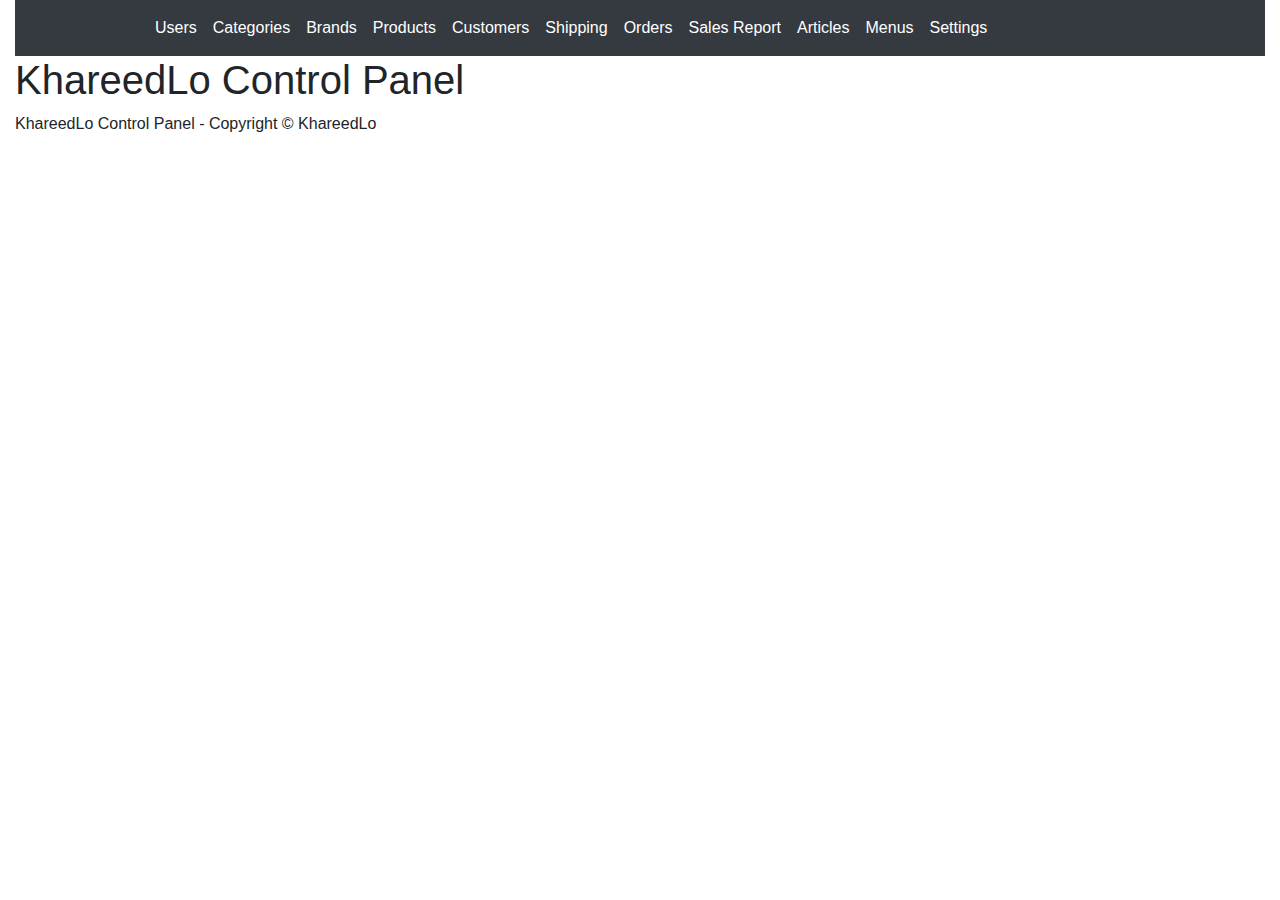
<file: khareedlo-webparent/khareedlo-backend/src/main/resources/templates/index.html>
<!DOCTYPE html>
<html xmlns:th="http://www.thymeleaf.org">
<head>
    <meta http-equiv="Content-Type" content="text/html; charset=UTF-8'">
    <meta name="viewport" content="width=device-width, initial-scale=1.0, minimum-scale=1.0">

    <title>KhareedLo Admin Control Panel</title>

    <link rel="stylesheet" type="text/css" href="https://cdnjs.cloudflare.com/ajax/libs/twitter-bootstrap/4.6.0/css/bootstrap.min.css" />
    <script src="https://code.jquery.com/jquery-3.5.1.min.js"></script>
    <script src="https://cdnjs.cloudflare.com/ajax/libs/twitter-bootstrap/4.6.0/js/bootstrap.min.js"></script>

    <style>
        .navbar-dark .navbar-nav .nav-link {
            color: white !important;
        }
    </style>
</head>
<body>
<div class="container-fluid">
    <div>
        <nav class="navbar navbar-expand-lg bg-dark navbar-dark">
            <a class="navbar-brand" th:href="@{/}">
                <img th:src="@{/images/logo.png}" style="width: 100px; height: auto;" />
            </a>
            <button class="navbar-toggler" type="button" data-toggle="collapse" data-target="#topNavbar" aria-controls="topNavbar" aria-expanded="false" aria-label="Toggle navigation">
                <span class="navbar-toggler-icon"></span>
            </button>
            <div class="collapse navbar-collapse" id="topNavbar">
                <ul class="navbar-nav">
                    <li class="nav-item">
                        <a class="nav-link" th:href="@{/users}">Users</a>
                    </li>
                    <li class="nav-item">
                        <a class="nav-link" th:href="@{/categories}">Categories</a>
                    </li>
                    <li class="nav-item">
                        <a class="nav-link" th:href="@{/brands}">Brands</a>
                    </li>
                    <li class="nav-item">
                        <a class="nav-link" th:href="@{/products}">Products</a>
                    </li>
                    <li class="nav-item">
                        <a class="nav-link" th:href="@{/customers}">Customers</a>
                    </li>
                    <li class="nav-item">
                        <a class="nav-link" th:href="@{/shipping}">Shipping</a>
                    </li>
                    <li class="nav-item">
                        <a class="nav-link" th:href="@{/orders}">Orders</a>
                    </li>
                    <li class="nav-item">
                        <a class="nav-link" th:href="@{/report}">Sales Report</a>
                    </li>
                    <li class="nav-item">
                        <a class="nav-link" th:href="@{/articles}">Articles</a>
                    </li>
                    <li class="nav-item">
                        <a class="nav-link" th:href="@{/menus}">Menus</a>
                    </li>
                    <li class="nav-item">
                        <a class="nav-link" th:href="@{/settings}">Settings</a>
                    </li>
                </ul>
            </div>
        </nav>
    </div>
    <div>
        <h1>KhareedLo Control Panel</h1>
    </div>

    <div>
        <p>KhareedLo Control Panel - Copyright &copy; KhareedLo</p>
    </div>
</div>
</body>
</html>
</file>
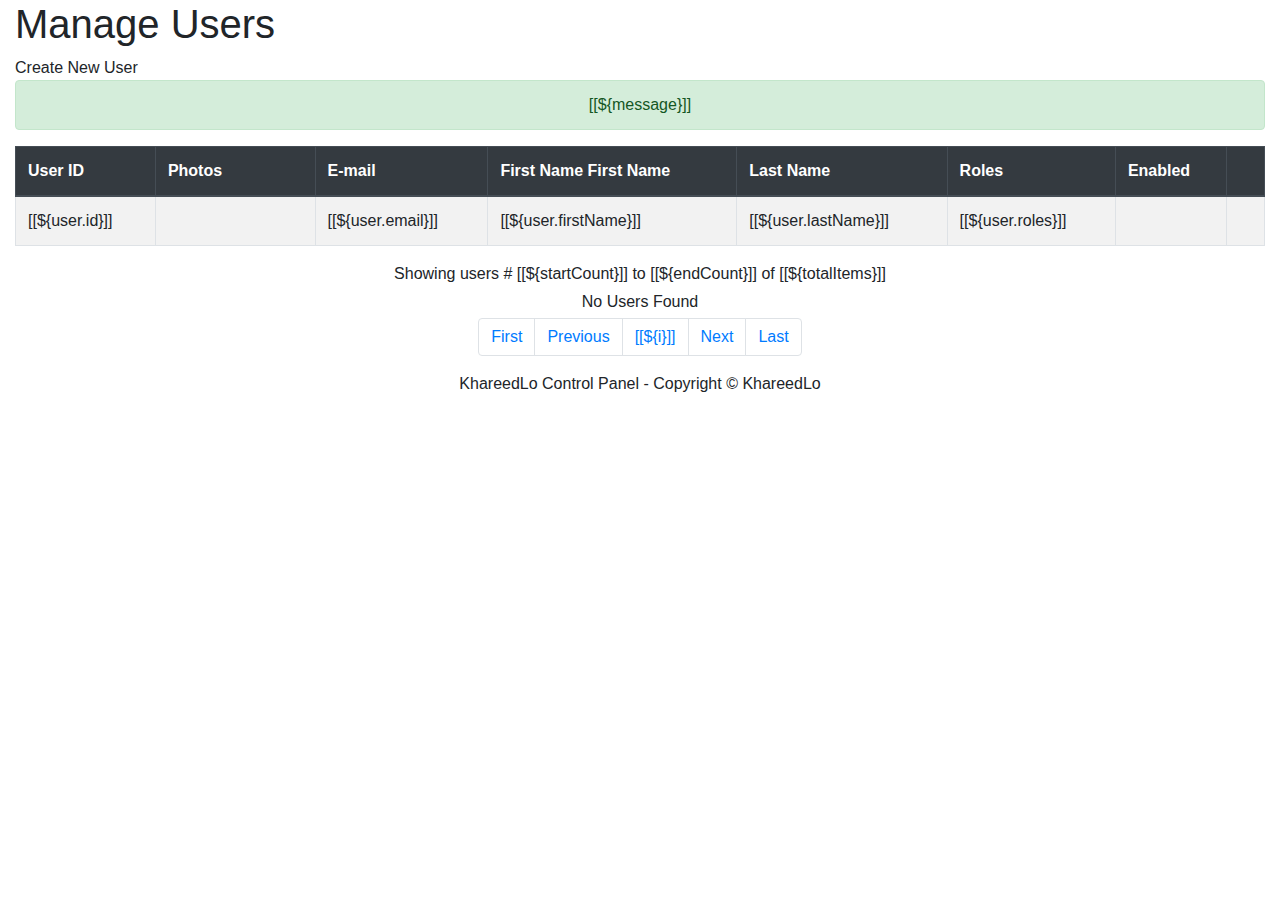
<file: khareedlo-webparent/khareedlo-backend/src/main/resources/templates/users.html>
<!DOCTYPE html>
<html xmlns:th="http://www.thymeleaf.org">
<head>
    <meta http-equiv="Content-Type" content="text/html; charset=UTF-8'">
    <meta name="viewport" content="width=device-width, initial-scale=1.0, minimum-scale=1.0">

    <title>Home - KhareedLo Admin</title>

    <link rel="stylesheet" type="text/css" href="https://cdnjs.cloudflare.com/ajax/libs/twitter-bootstrap/4.6.0/css/bootstrap.min.css" />
    <link rel="stylesheet" type="text/css"  th:href="@{/fontawesome/css/all.css}" />
    <link rel="stylesheet" type="text/css"  th:href="@{/style.css}" />
    <script src="https://code.jquery.com/jquery-3.5.1.min.js"></script>
    <script src="https://cdnjs.cloudflare.com/ajax/libs/twitter-bootstrap/4.6.0/js/bootstrap.min.js"></script>

    <style>
        .navbar-dark .navbar-nav .nav-link {
            color: white !important;
        }
    </style>
</head>
<body>
<div class="container-fluid">

    <div>
        <h1>Manage Users</h1>
        <a th:href="@{/users/new}">Create New User</a>
    </div>

    <div th:if="${message != null}" class="alert alert-success text-center">
        [[${message}]]
    </div>

    <div>
        <table class="table table-bordered table-striped table-hover table-responsive-xl">
            <thead class="thead-dark">
                <tr>
                    <th>User ID</th>
                    <th>Photos</th>
                    <th>E-mail</th>

                    <th>
                        <a th:if="${sortField != 'firstName'}" class="text-white"
                            th:href="@{'/users/page/' + ${currentPage} + '?sortField=firstName&sortDir=' + ${sortDir}}">
                            First Name
                        </a>

                        <a th:if="${sortField == 'firstName'}" class="text-white"
                           th:href="@{'/users/page/' + ${currentPage} + '?sortField=firstName&sortDir=' + ${reverseSortDir}}">
                            First Name
                        </a>
                        <span th:if="${sortField == 'firstName'}"
                              th:class="${sortDir == 'asc' ? 'fas fa-sort-up' : 'fas fa-sort-down'}"></span>
                    </th>

                    <th>Last Name</th>
                    <th>Roles</th>
                    <th>Enabled</th>
                    <th></th>
                </tr>
            </thead>
            <tbody>
                <tr th:each="user : ${listUsers}">
                    <td>[[${user.id}]]</td>
                    <td>
                        <span th:if="${user.photos == null}" class="fas fa-portrait fa-3x icon-dark"></span>
                        <img th:if="${user.photos != null}" th:src="@{${user.photosImagePath}}"
                            style="width: 100px"/>
                    </td>
                    <td>[[${user.email}]]</td>
                    <td>[[${user.firstName}]]</td>
                    <td>[[${user.lastName}]]</td>
                    <td>[[${user.roles}]]</td>
                    <td>
                        <a th:if="${user.enabled == true}" class="fas fa-check-circle fa-2x icon-green" href=""></a>
                        <a th:if="${user.enabled == false}" class="fas fa-check-circle fa-2x icon-dark" href=""></a>
                    </td>
                    <td>
                        <a class="fas fa-edit fa-2x icon-green"
                           th:href="@{'/users/edit/' + ${user.id}}"
                        title="Edit this user"></a>
                        &nbsp;
                        <a class="fas fa-trash fa-2x icon-dark link-delete"
                           th:href="@{'/users/delete/' + ${user.id}}"
                           th:userId="${user.id}"
                        title="Delete this user"></a>
                    </td>
                </tr>
            </tbody>
        </table>
    </div>

    <div class="text-center m-1" th:if="${totalItems > 0}">
        <span>Showing users # [[${startCount}]] to [[${endCount}]] of [[${totalItems}]]</span>
    </div>

    <div class="text-center m-1" th:unless="${totalItems > 0}">
        <span>No Users Found</span>
    </div>

    <div>
        <nav>
            <ul class="pagination justify-content-center">
                <li class="page-item" th:classappend="${currentPage == 1} ? 'disabled'">
                    <a class="page-link" th:href="@{/users/page/1}">First</a>
                </li>
                <li class="page-item" th:classappend="${currentPage == 1} ? 'disabled'">
                    <a class="page-link" th:href="@{'/users/page/' + ${currentPage - 1}}">Previous</a>
                </li>

                <li th:class="${currentPage != i ? 'page-item': 'page-item active'}" th:each="i : ${#numbers.sequence(1, totalPages)}">
                    <a class="page-link" th:href="@{'/users/page/' + ${i}}">[[${i}]]</a>
                </li>

                <li class="page-item" th:classappend="${currentPage == totalPages} ? 'disabled'">
                    <a class="page-link" th:href="@{'/users/page/' + ${currentPage+1}}">Next</a>
                </li>
                <li class="page-item" th:classappend="${currentPage == totalPages} ? 'disabled'">
                    <a class="page-link" th:href="@{'/users/page/' + ${totalPages}}">Last</a>
                </li>
            </ul>
        </nav>
    </div>

    <div class="modal fade text-center" id="confirmModal">
        <div class="modal-dialog">
            <div class="modal-content">
                <div class="modal-header">
                    <h4 class="modal-title">Delete Confirmation</h4>
                    <button type="button" class="close" data-dismiss="modal">&times;</button>
                </div>

                <div class="modal-body">
                    <span id="confirmText"></span>
                </div>

                <div class="modal-footer">
                    <a class="btn btn-success" href="" id="yesButton">Yes</a>
                    <button type="button" class="btn btn-danger" data-dismiss="modal">No</button>
                </div>
            </div>
        </div>
    </div>

    <div class="text-center">
        <p>KhareedLo Control Panel - Copyright &copy; KhareedLo</p>
    </div>
</div>
<script type="text/javascript">
    $(document).ready(function() {
        $(".link-delete").on("click", function(e) {
            e.preventDefault();
            link = $(this);
            //alert($(this).attr("href"));
            userId = link.attr("userId");
            $("#yesButton").attr("href", link.attr("href"));
            $("#confirmModal").modal();
            $("#confirmText").text("Are you sure you want to delete this user ID " + userId + "?");
        });
    });
</script>
</body>
</html>
</file>
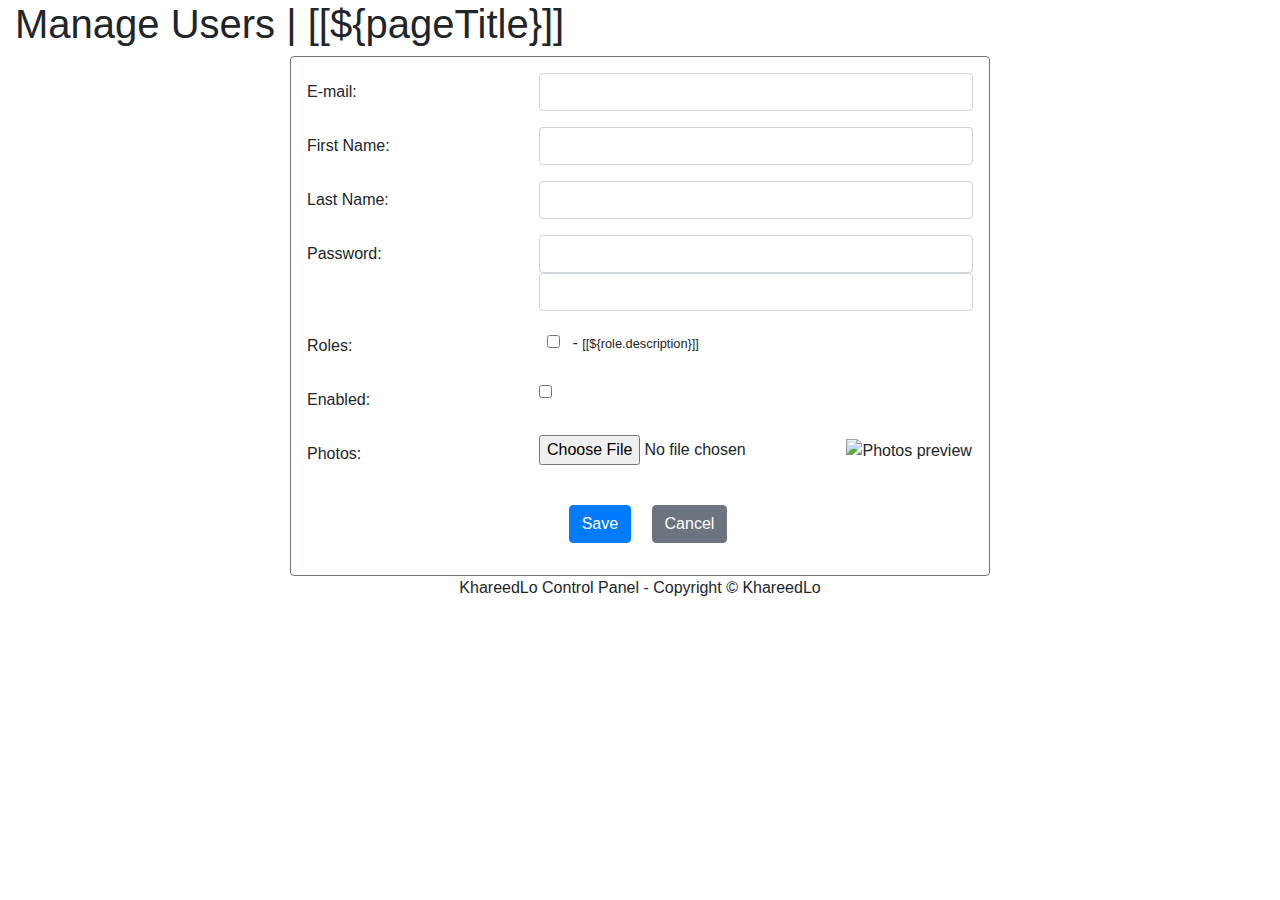
<file: khareedlo-webparent/khareedlo-backend/src/main/resources/templates/users_form.html>
<!DOCTYPE html>
<html xmlns:th="http://www.thymeleaf.org">
<head>
    <meta http-equiv="Content-Type" content="text/html; charset=UTF-8'">
    <meta name="viewport" content="width=device-width, initial-scale=1.0, minimum-scale=1.0">

    <title>[[${pageTitle}]]</title>

    <link rel="stylesheet" type="text/css" href="https://cdnjs.cloudflare.com/ajax/libs/twitter-bootstrap/4.6.0/css/bootstrap.min.css" />
    <script src="https://code.jquery.com/jquery-3.5.1.min.js"></script>
    <script src="https://cdnjs.cloudflare.com/ajax/libs/twitter-bootstrap/4.6.0/js/bootstrap.min.js"></script>

</head>
<body>
<div class="container-fluid">

    <div>
        <h1>Manage Users | [[${pageTitle}]]</h1>
    </div>

    <form th:action="@{/users/save}" method="post" style="max-width: 700px; margin: 0 auto"
          enctype="multipart/form-data"
          th:object="${user}" onsubmit="return checkEmailUnique(this);">
        <input type="hidden" th:field="*{id}"/>
        <div class="border border-secondary rounded p-3">
            <div class="form-group row">
                <label class="col-sm-4 col-form-label">E-mail:</label>
                <div class="col-sm-8">
                    <input type="email" class="form-control" th:field="*{email}" required minlength="8" maxlength="128"/>
                </div>
            </div>

            <div class="form-group row">
                <label class="col-sm-4 col-form-label">First Name:</label>
                <div class="col-sm-8">
                    <input type="text" class="form-control" th:field="*{firstName}" required minlength="2" maxlength="45"/>
                </div>
            </div>

            <div class="form-group row">
                <label class="col-sm-4 col-form-label">Last Name:</label>
                <div class="col-sm-8">
                    <input type="text" class="form-control" th:field="*{lastName}" required minlength="2" maxlength="45"/>
                </div>
            </div>

            <div class="form-group row">
                <label class="col-sm-4 col-form-label">Password:</label>
                <div class="col-sm-8">
                    <input th:if="${user.id == null}" type="password" class="form-control" th:field="*{password}" required minlength="8" maxlength="20"/>

                    <input th:if="${user.id != null}" type="password" class="form-control" th:field="*{password}" minlength="8" maxlength="20"/>
                </div>
            </div>

            <div class="form-group row">
                <label class="col-sm-4 col-form-label">Roles:</label>
                <div class="col-sm-8">
                    <th:block th:each="role : ${listRoles}">
                        <input type="checkbox" th:field="*{roles}"
                               th:text="${role.name}"
                               th:value="${role.id}"
                               class="m-2"
                        />
                        - <small>[[${role.description}]]</small>
                        <br/>
                    </th:block>
                </div>
            </div>

            <div class="form-group row">
                <label class="col-sm-4 col-form-label">Enabled:</label>
                <div class="col-sm-8">
                    <input type="checkbox" th:field="*{enabled}" />
                </div>
            </div>

            <div class="form-group row">
                <label class="col-sm-4 col-form-label">Photos:</label>
                <div class="col-sm-8">
                    <input type="hidden" th:field="*{photos}">
                    <input type="file" id="fileImage" name="image" accept="image/png, image/jpeg"
                        class="mb-2"/>
                    <img id="thumbnail" alt="Photos preview" th:src="@{${user.photosImagePath}}"
                        class="img-fluid"/>
                </div>
            </div>

            <div class="text-center">
                <input type="submit" value="Save" class="btn btn-primary m-3"/>
                <input type="button" value="Cancel" class="btn btn-secondary" id="buttonCancel" />
            </div>
        </div>
    </form>

    <div class="modal fade text-center" id="modalDialog">
        <div class="modal-dialog">
            <div class="modal-content">
                <div class="modal-header">
                    <h4 class="modal-title" id="modalTitle">Warning</h4>
                    <button type="button" class="close" data-dismiss="modal">&times;</button>
                </div>

                <div class="modal-body">
                    <span id="modalBody"></span>
                </div>

                <div class="modal-footer">
                    <button type="button" class="btn btn-danger" data-dismiss="modal">Close</button>
                </div>
            </div>
        </div>
    </div>

    <div class="text-center">
        <p>KhareedLo Control Panel - Copyright &copy; KhareedLo</p>
    </div>
</div>

<script type="text/javascript">
    $(document).ready(function() {
        $("#buttonCancel").on("click", function() {
            window.location = "[[@{/users}]]";
        });
        $("#fileImage").change(function() {
            fileSize = this.files[0].size;
            if (fileSize > 1048576) {
                this.setCustomValidity("You must choose an image less that 1MB");
                this.reportValidity();
            } else {
                this.setCustomValidity("");
                showImageThumbnail(this);
            }
        });
    });

    function showImageThumbnail(fileInput) {
        var file = fileInput.files[0];
        var reader = new FileReader();
        reader.onload = function(e) {
            $("#thumbnail").attr("src", e.target.result);
        };

        reader.readAsDataURL(file);
    }

    function checkEmailUnique(form) {
        url = "[[@{/users/check_email}]]";
        userEmail = $("#email").val();
        userId  = $("#id").val();
        csrfValue = $("input[name='_csrf']").val();

        params = {id: userId, email: userEmail, _csrf: csrfValue};

        $.post(url, params, function(response) {
             if (response == "OK") {
                form.submit();
             } else if (response == "Duplicated") {
                showModalDialog("Warning", "There is another user having the email " + userEmail);
             } else {
                showModalDialog("Error", "Unknown response from server");
             }
        }).fail(function() {
            showModalDialog("Error", "Could not connect to server");
        });

        return false;
    }

    function showModalDialog(title, message) {
        $("#modalTitle").text(title);
        $("#modalBody").text(message);
        $("#modalDialog").modal();
    }

</script>

</body>
</html>
</file>
